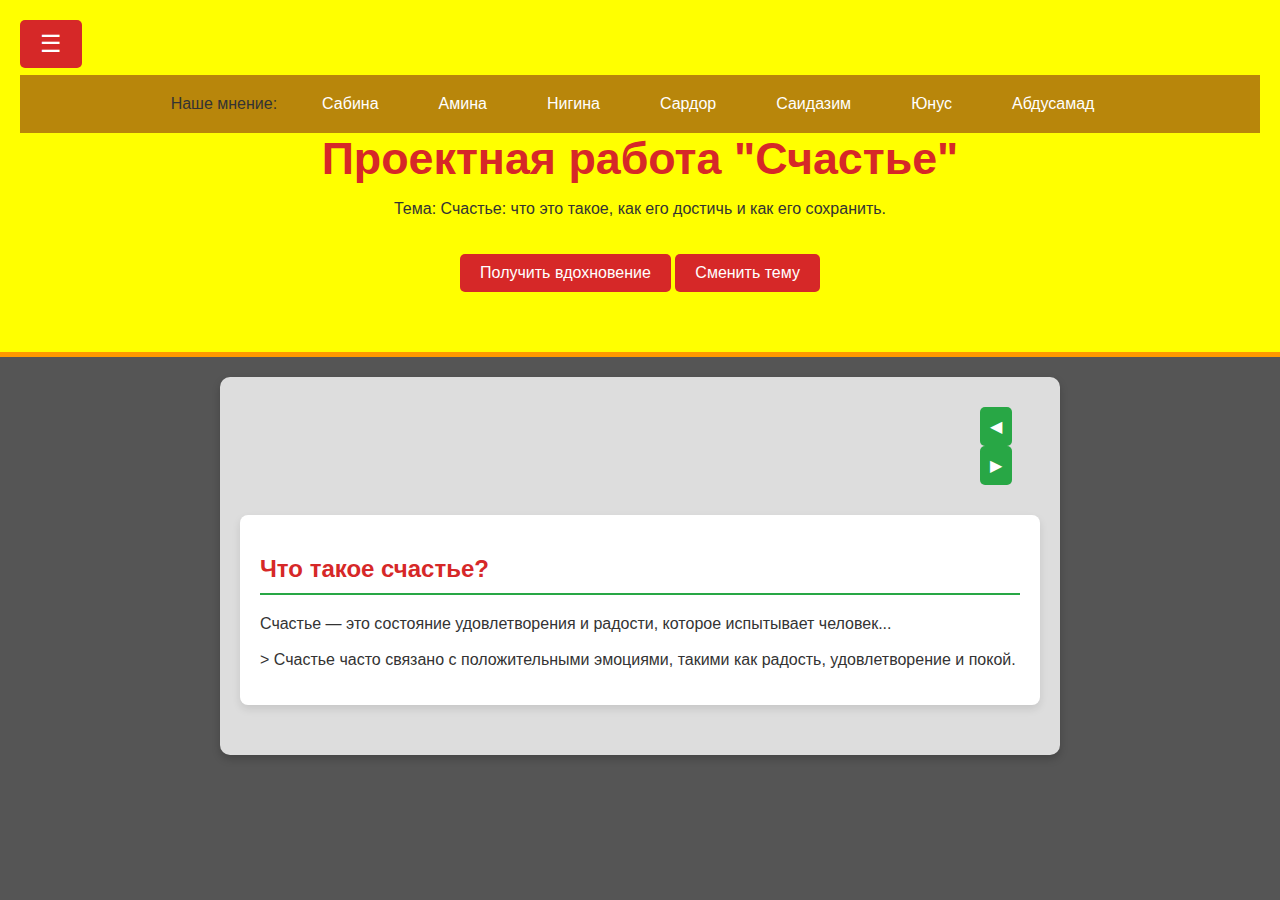
<file: index.html>
<!DOCTYPE html>
<html lang="ru">
<head>
    <meta charset="UTF-8">
    <meta name="viewport" content="width=device-width, initial-scale=1.0">
    <title>Проектная работа "Счастье"</title>
    <link rel="stylesheet" href="style.css">
</head>
<body>
    <header>
        <nav class="content">
            <ul>
                <li>Наше мнение:</li>
                <li><a href="sabina.html">Сабина</a></li>
                <li><a href="amina.html">Амина</a></li>
                <li><a href="nigina.html">Нигина</a></li>
                 <li><a href="sarik.html">Сардор</a></li> 
                <li><a href="said.html">Саидазим</a></li>
                <!-- <li><a href="azim.html">Азим</a></li> -->
                <li><a href="yns.html">Юнус</a></li>
                <!-- <li><a href="ysf.html">Юсуф</a></li> -->
                <li><a href="abdus.html">Абдусамад</a></li>
            </ul>
        </nav>
        <h1>Проектная работа "Счастье"</h1>
        <p>Тема: Счастье: что это такое, как его достичь и как его сохранить.</p>
        <button id="inspireBtn">Получить вдохновение</button>
        <button id="toggleTheme">Сменить тему</button>
    </header>

    <button id="toggleButton">☰</button>
    <div id="sidebar" class="sidebar">
        <button id="closeButton">×</button>
        <nav>
            <h2>Отделы:</h2>
            <ul>
                <li><a href="goals.html" onclick="showSection('section1')">Задачи</a></li>
                <li><a href="target.html" onclick="showSection('section2')">Цель</a></li>
                <li><a href="etap.html" onclick="showSection('section3')">Этапы работы</a></li>
                <li><a href="dop.html" onclick="showSection('section4')">Доп. идеи</a></li>
                <li><a href="result.html" onclick="showSection('section5')">Результат</a></li>
                <li><a href="video.html" onclick="showSection('section6')">Презентация</a></li>
                <li><a href="info.html" onclick="showSection('section7')">О нас</a></li>
            </ul>
        </nav>
    </div>

    <main>
        <div class="container">
            <div class="quote" id="quoteDisplay">Цитата появится здесь.</div>
            <div class="quote-controls">
                <button id="prevQuote">◀</button>
                <button id="nextQuote">▶</button>
            </div>
        </div>

        <section id="goal" class="card">
            <h2>Что такое счастье?</h2>
            <p>Счастье — это состояние удовлетворения и радости, которое испытывает человек...<br><br>>
             Счастье часто связано с положительными эмоциями, такими как радость, удовлетворение и покой.</p>
        </section>
    </main>

    <script src="script.js"></script>
</body>
</html>
</file>
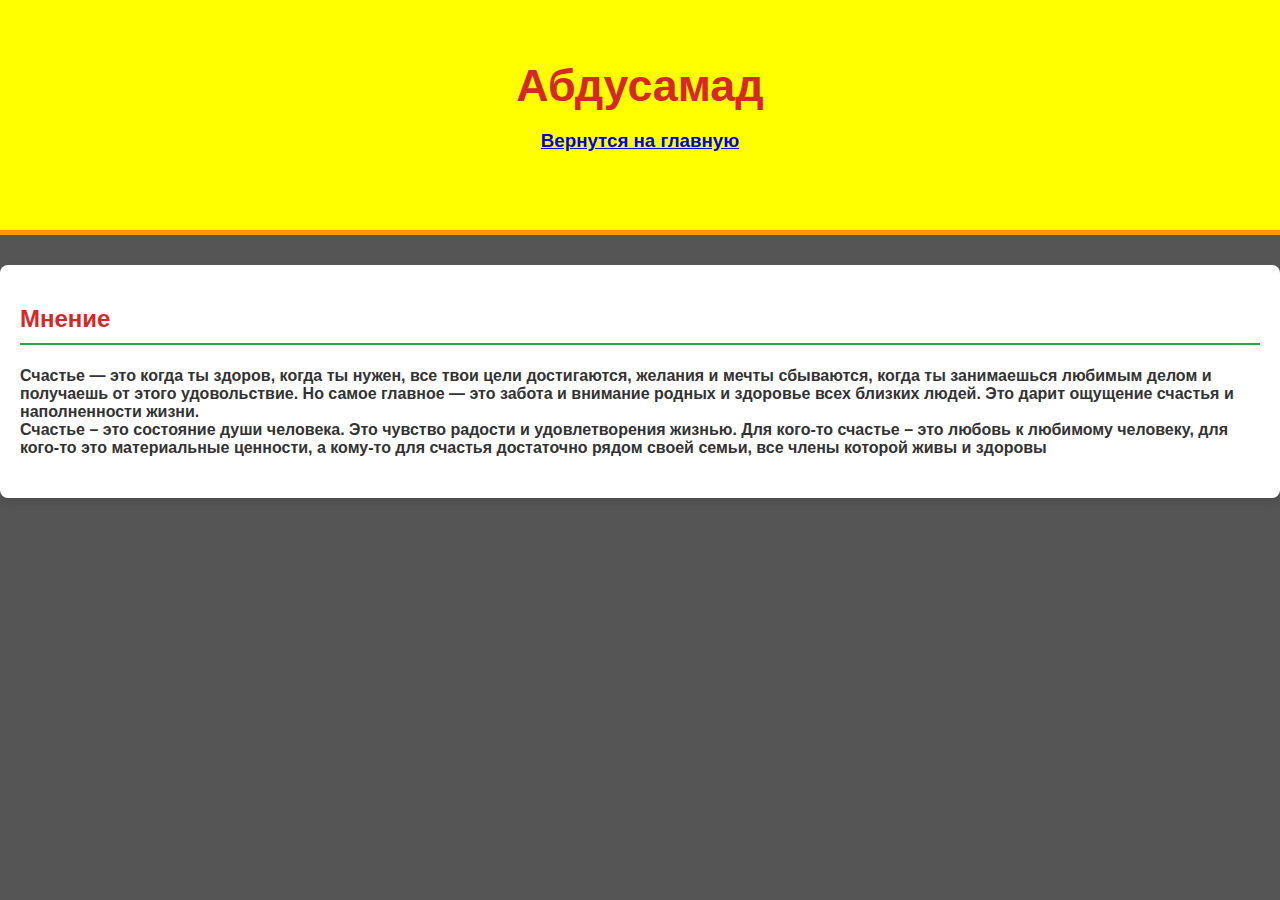
<file: abdus.html>
<!DOCTYPE html>
<html lang="en">
<head>
    <meta charset="UTF-8">
    <meta name="viewport" content="width=device-width, initial-scale=1.0">
    <link rel="stylesheet" href="style.css">
    <title>Document</title>
</head>
<body>
    <header>
        <h1>Абдусамад</h1>
        <h3 class="nnss"><a href="index.html">Вернутся на главную</a></h3>
    </header>
    <section id="tasks" class="card">
        <h2>Мнение</h2>
        <h4>Счастье — это когда ты здоров, когда ты нужен, все твои цели достигаются, желания и мечты сбываются, когда ты занимаешься любимым делом и получаешь от этого удовольствие. Но самое главное — это забота и внимание родных и здоровье всех близких людей. Это дарит ощущение счастья и наполненности жизни.<br>Счастье – это состояние души человека. Это чувство радости и удовлетворения жизнью. Для кого-то счастье – это любовь к любимому человеку, для кого-то это материальные ценности, а кому-то для счастья достаточно рядом своей семьи, все члены которой живы и здоровы</h4>
    </section>
</body>
</html>
</file>
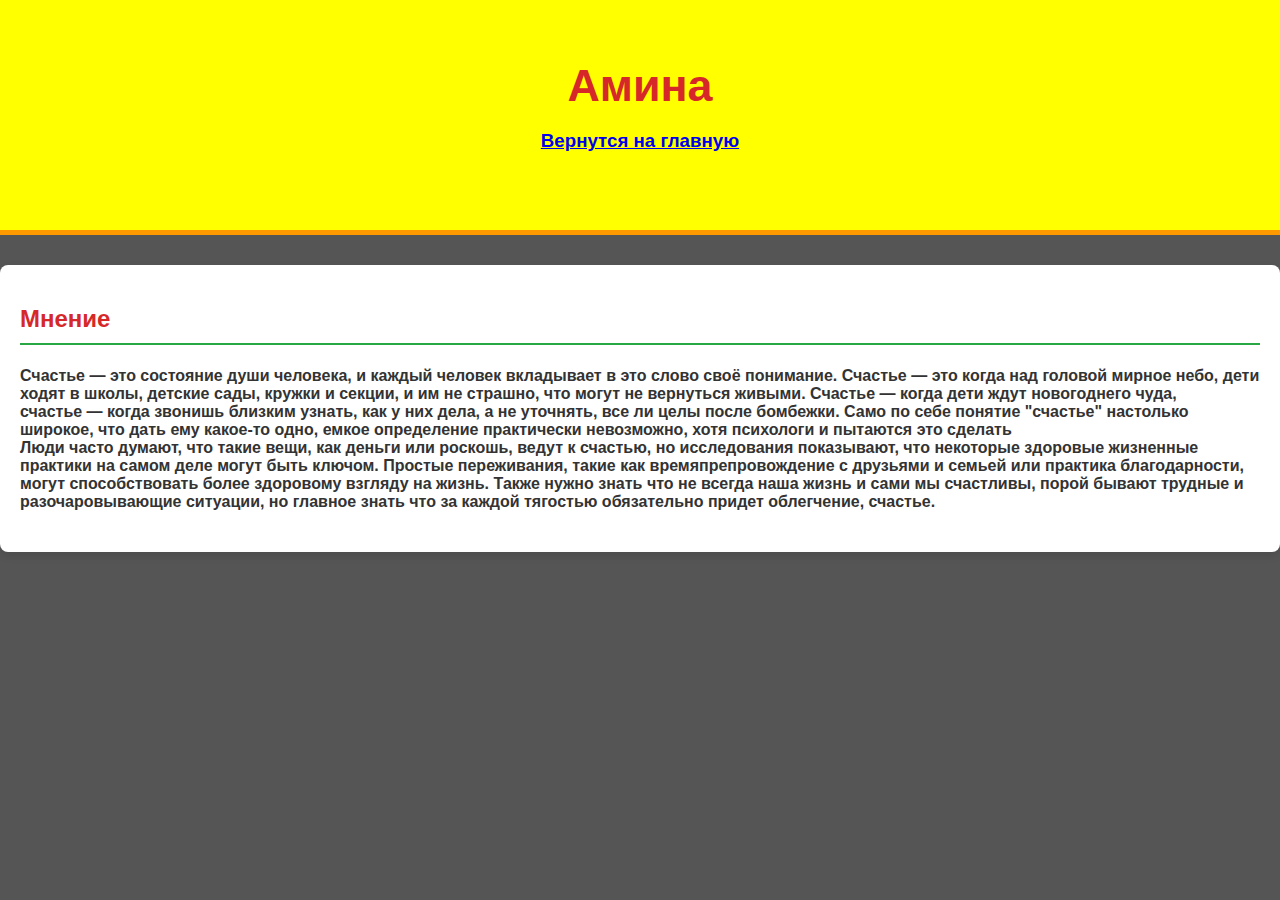
<file: amina.html>
<!DOCTYPE html>
<html lang="en">
<head>
    <meta charset="UTF-8">
    <meta name="viewport" content="width=device-width, initial-scale=1.0">
    <link rel="stylesheet" href="style.css">
    <title>Document</title>
</head>
<body>
    <header>
        <h1>Амина</h1>
        <h3 class="nnss"><a href="index.html">Вернутся на главную</a></h3>
    </header>
    <section id="tasks" class="card">
        <h2>Мнение</h2>
        <h4>Счастье — это состояние души человека, и каждый человек вкладывает в это слово своё понимание. Счастье — это когда над головой мирное небо, дети ходят в школы, детские сады, кружки и секции, и им не страшно, что могут не вернуться живыми. Счастье — когда дети ждут новогоднего чуда,<br> счастье — когда звонишь близким узнать, как у них дела, а не уточнять, все ли целы после бомбежки.
            Само по себе понятие "счастье" настолько широкое, что дать ему какое-то одно, емкое определение практически невозможно, хотя психологи и пытаются это сделать<br>
            Люди часто думают, что такие вещи, как деньги или роскошь, ведут к счастью, но исследования показывают, что некоторые здоровые жизненные практики на самом деле могут быть ключом. Простые переживания, такие как времяпрепровождение с друзьями и семьей или практика благодарности, могут способствовать более здоровому взгляду на жизнь. Также нужно знать что не всегда наша жизнь и сами мы счастливы, порой бывают трудные и разочаровывающие ситуации, но главное знать что за каждой тягостью обязательно придет облегчение, счастье.</h4>
    </section>
</body>
</html>
</file>
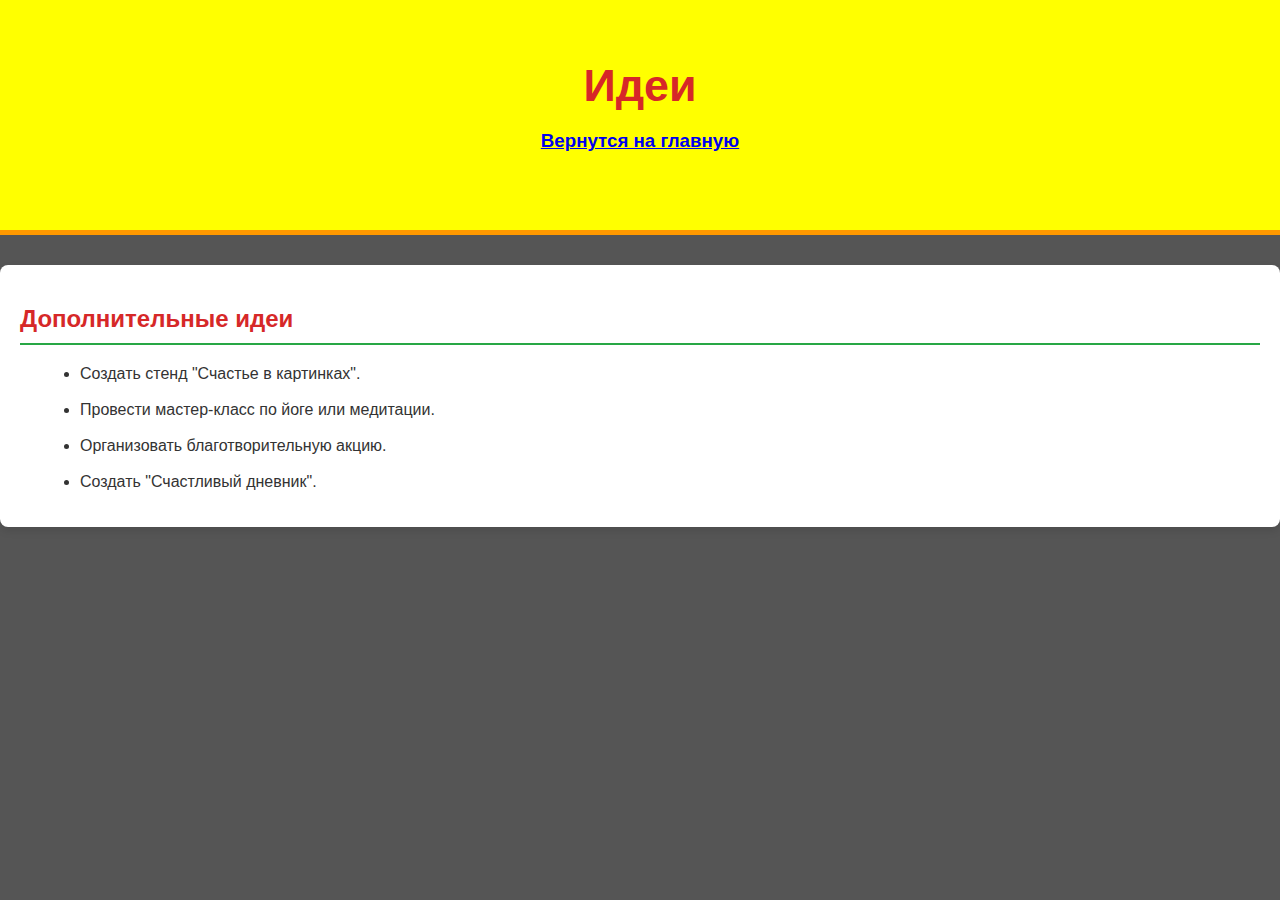
<file: dop.html>
<!DOCTYPE html>
<html lang="en">
<head>
    <meta charset="UTF-8">
    <meta name="viewport" content="width=device-width, initial-scale=1.0">
    <link rel="stylesheet" href="style.css">
    <title>Document</title>
</head>
<body>
    <header>
        <h1>Идеи</h1>
        <h3 class="nnss"><a href="index.html">Вернутся на главную</a></h3>
    </header>
    <section id="tasks" class="card">
        <h2>Дополнительные идеи</h2>
        <ul>
            <li>Создать стенд "Счастье в картинках".</li><br>
            <li>Провести мастер-класс по йоге или медитации.</li><br>
            <li>Организовать благотворительную акцию.</li><br>
            <li>Создать "Счастливый дневник".</li>
        </ul>
    </section>
</body>
</html>
</file>
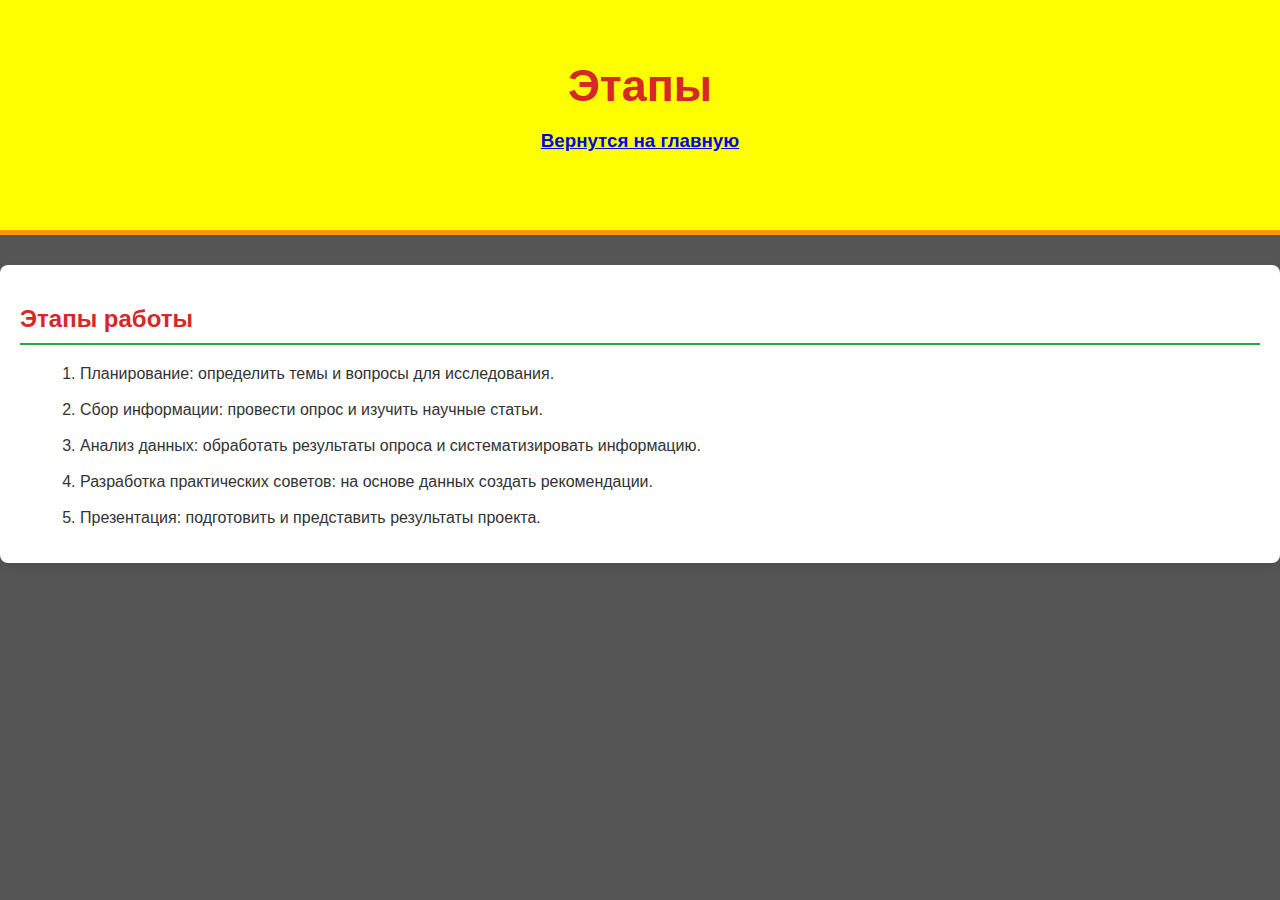
<file: etap.html>
<!DOCTYPE html>
<html lang="en">
<head>
    <meta charset="UTF-8">
    <meta name="viewport" content="width=device-width, initial-scale=1.0">
    <link rel="stylesheet" href="style.css">
    <title>Document</title>
</head>
<body>
    <header>
        <h1>Этапы</h1>
        <h3 class="nnss"><a href="index.html">Вернутся на главную</a></h3>
    </header>
    <section id="tasks" class="card">
        <h2>Этапы работы</h2>
            <ol>
                <li>Планирование: определить темы и вопросы для исследования.</li><br>
                <li>Сбор информации: провести опрос и изучить научные статьи.</li><br>
                <li>Анализ данных: обработать результаты опроса и систематизировать информацию.</li><br>
                <li>Разработка практических советов: на основе данных создать рекомендации.</li><br>
                <li>Презентация: подготовить и представить результаты проекта.</li>
            </ol>
    </section>
</body>
</html>
</file>
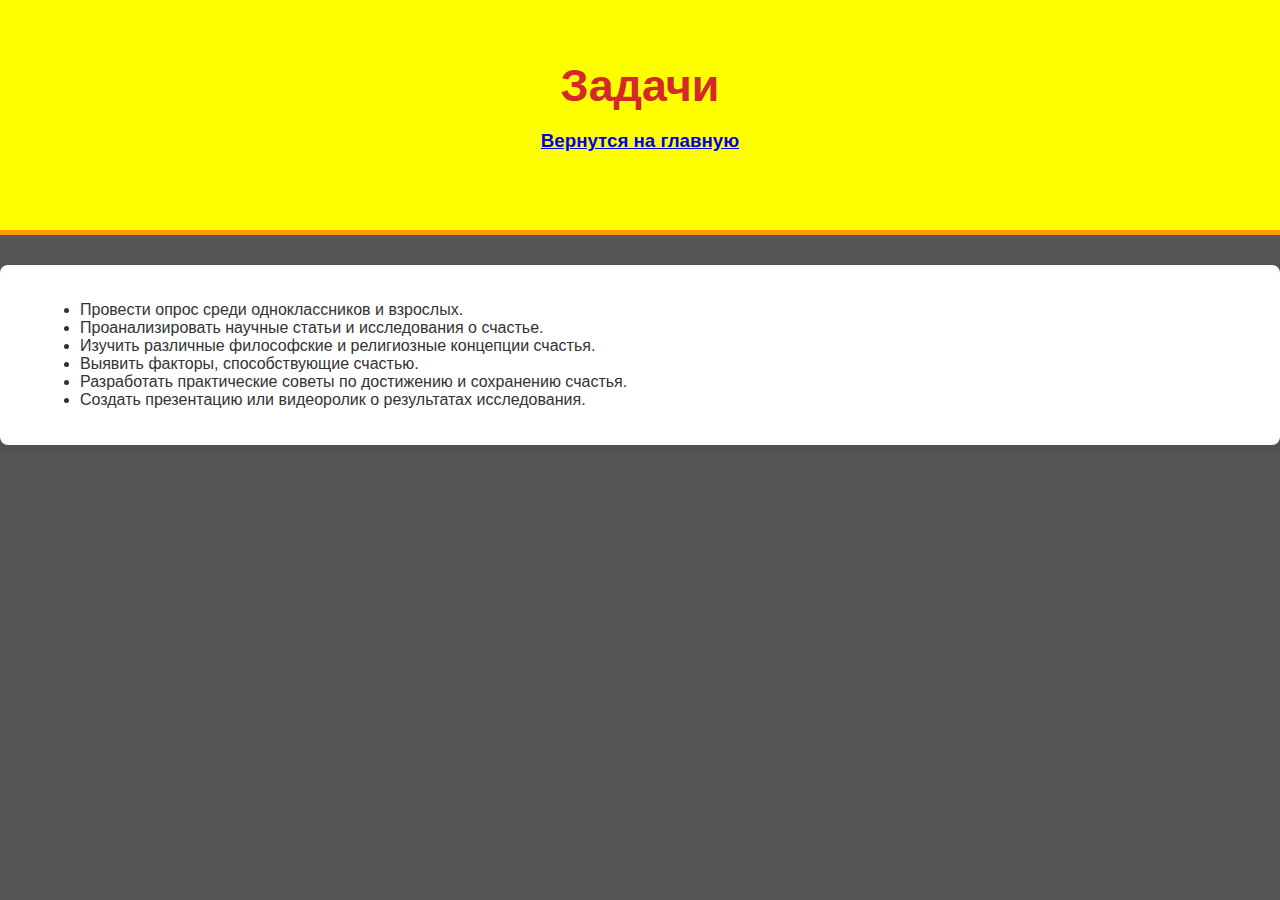
<file: goals.html>
<!DOCTYPE html>
<html lang="en">
<head>
    <meta charset="UTF-8">
    <meta name="viewport" content="width=device-width, initial-scale=1.0">
    <link rel="stylesheet" href="style.css">
    <title>Document</title>
</head>
<body>
    <header>
        <h1>Задачи</h1>
        <h3 class="nnss"><a href="index.html">Вернутся на главную</a></h3>
    </header>
    <section id="tasks" class="card">
        <ul>
            <li>Провести опрос среди одноклассников и взрослых.</li>
            <li>Проанализировать научные статьи и исследования о счастье.</li>
            <li>Изучить различные философские и религиозные концепции счастья.</li>
            <li>Выявить факторы, способствующие счастью.</li>
            <li>Разработать практические советы по достижению и сохранению счастья.</li>
            <li>Создать презентацию или видеоролик о результатах исследования.</li>
        </ul>
    </section>
</body>
</html>
</file>
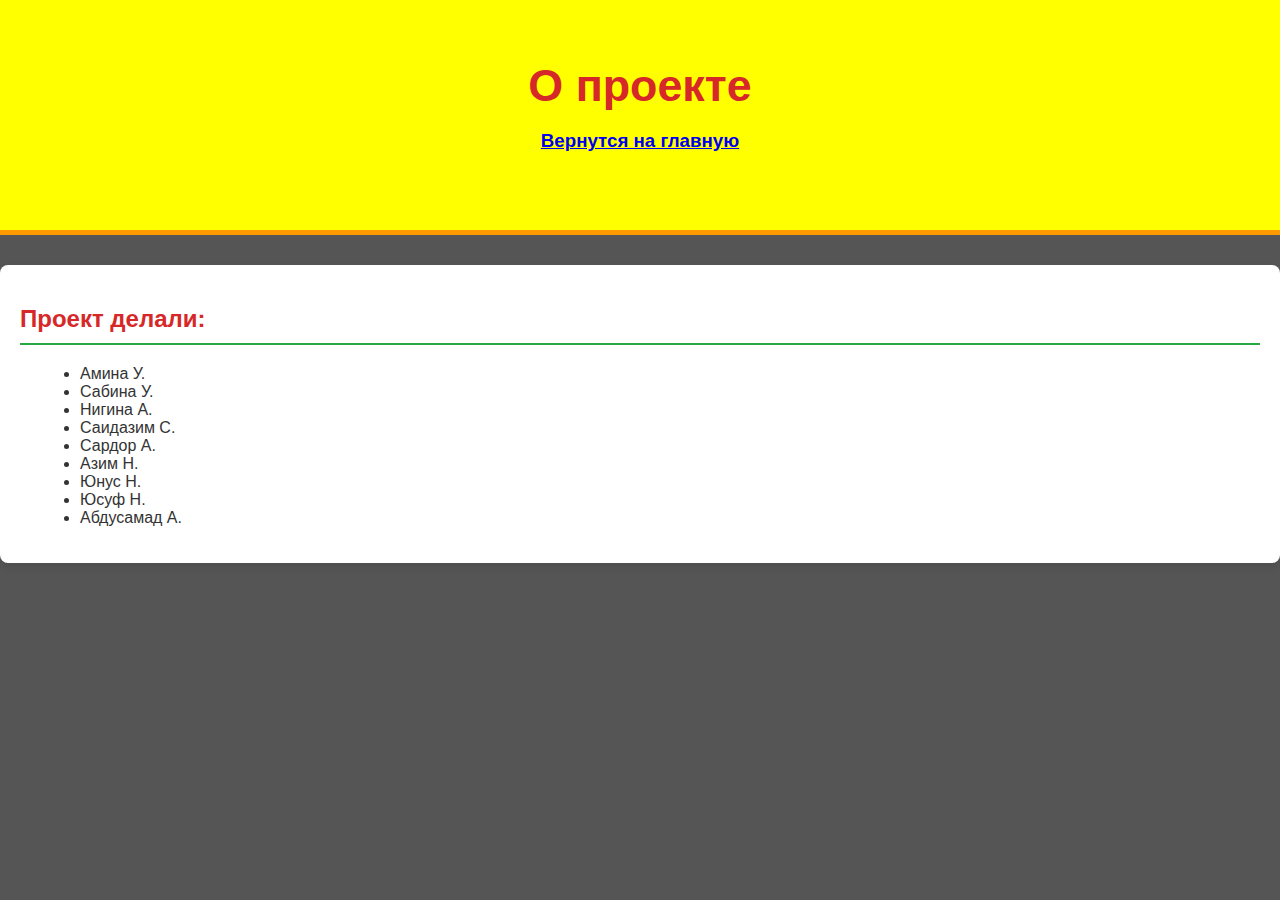
<file: info.html>
<!DOCTYPE html>
<html lang="en">
<head>
    <meta charset="UTF-8">
    <meta name="viewport" content="width=device-width, initial-scale=1.0">
    <link rel="stylesheet" href="style.css">
    <title>Document</title>
</head>
<body>
    <header>
        <h1>О проекте</h1>
        <h3 class="nnss"><a href="index.html">Вернутся на главную</a></h3>
    </header>
    <section id="tasks" class="card">
        <div class="info">
            <h2>Проект делали:</h2>
            <ul>
                <li>Амина У.</li>
                <li>Сабина У.</li>
                <li>Нигина А.</li>
                <li>Саидазим С.</li>
                <li>Сардор А.</li>
                <li>Азим Н.</li>
                <li>Юнус Н.</li>
                <li>Юсуф Н.</li>
                <li>Абдусамад А.</li>
            </ul>
        </div>
    </section>
</body>
</html>
</file>
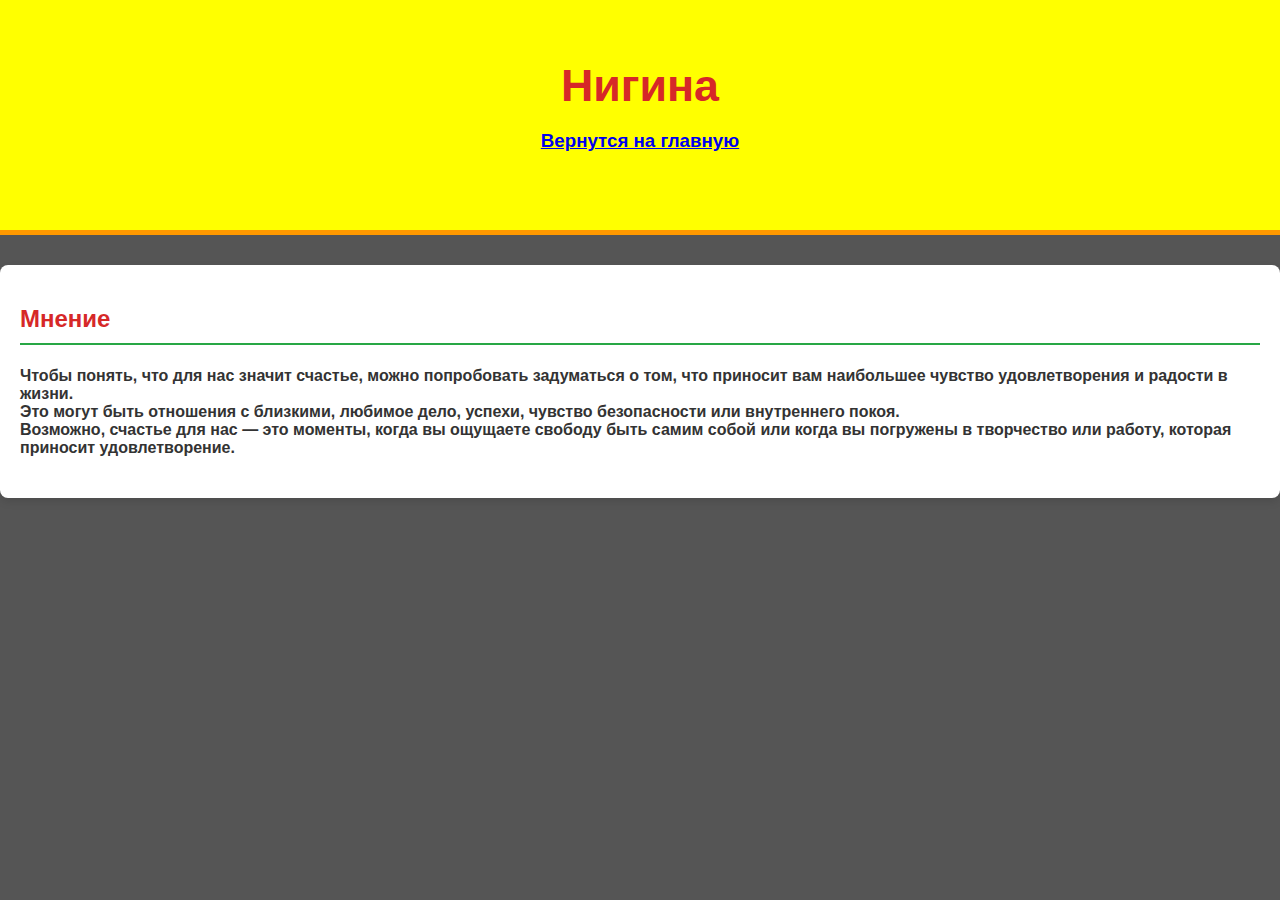
<file: nigina.html>
<!DOCTYPE html>
<html lang="en">
<head>
    <meta charset="UTF-8">
    <meta name="viewport" content="width=device-width, initial-scale=1.0">
    <link rel="stylesheet" href="style.css">
    <title>Document</title>
</head>
<body>
    <header>
        <h1>Нигина</h1>
        <h3 class="nnss"><a href="index.html">Вернутся на главную</a></h3>
    </header>
    <section id="tasks" class="card">
        <h2>Мнение</h2>
        <h4>Чтобы понять, что для нас значит счастье, можно попробовать задуматься о том, что приносит вам наибольшее чувство удовлетворения и радости в жизни.<br> Это могут быть отношения с близкими, любимое дело, успехи, чувство безопасности или внутреннего покоя.<br> Возможно, счастье для нас — это моменты, когда вы ощущаете свободу быть самим собой или когда вы погружены в творчество или работу, которая приносит удовлетворение.</h4>
    </section>
</body>
</html>
</file>
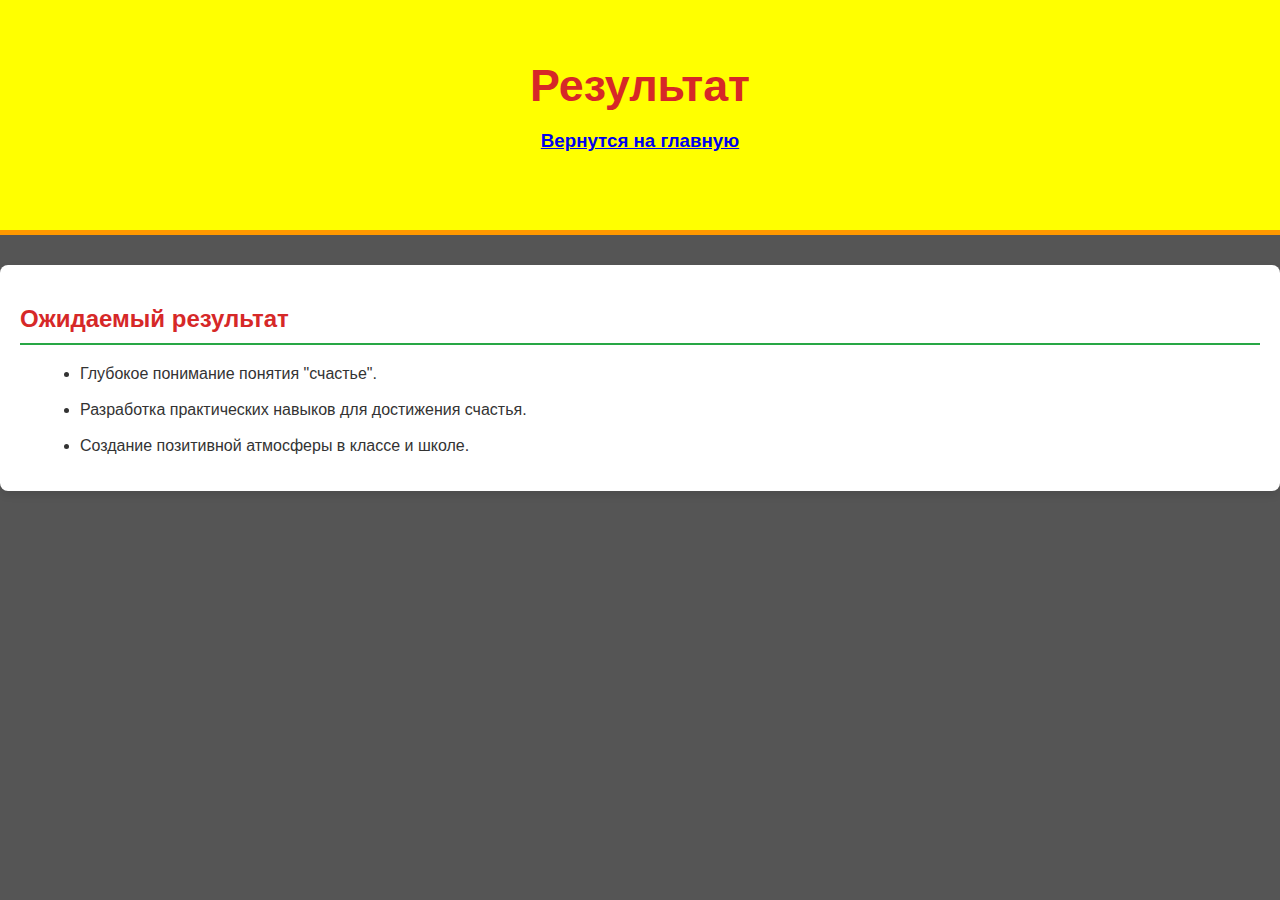
<file: result.html>
<!DOCTYPE html>
<html lang="en">
<head>
    <meta charset="UTF-8">
    <meta name="viewport" content="width=device-width, initial-scale=1.0">
    <link rel="stylesheet" href="style.css">
    <title>Document</title>
</head>
<body>
    <header>
        <h1>Результат</h1>
        <h3 class="nnss"><a href="index.html">Вернутся на главную</a></h3>
    </header>
    <section id="tasks" class="card">
        <h2>Ожидаемый результат</h2>
        <ul>
            <li>Глубокое понимание понятия "счастье".</li><br>
            <li>Разработка практических навыков для достижения счастья.</li><br>
            <li>Создание позитивной атмосферы в классе и школе.</li>
        </ul>
    </section>
</body>
</html>
</file>
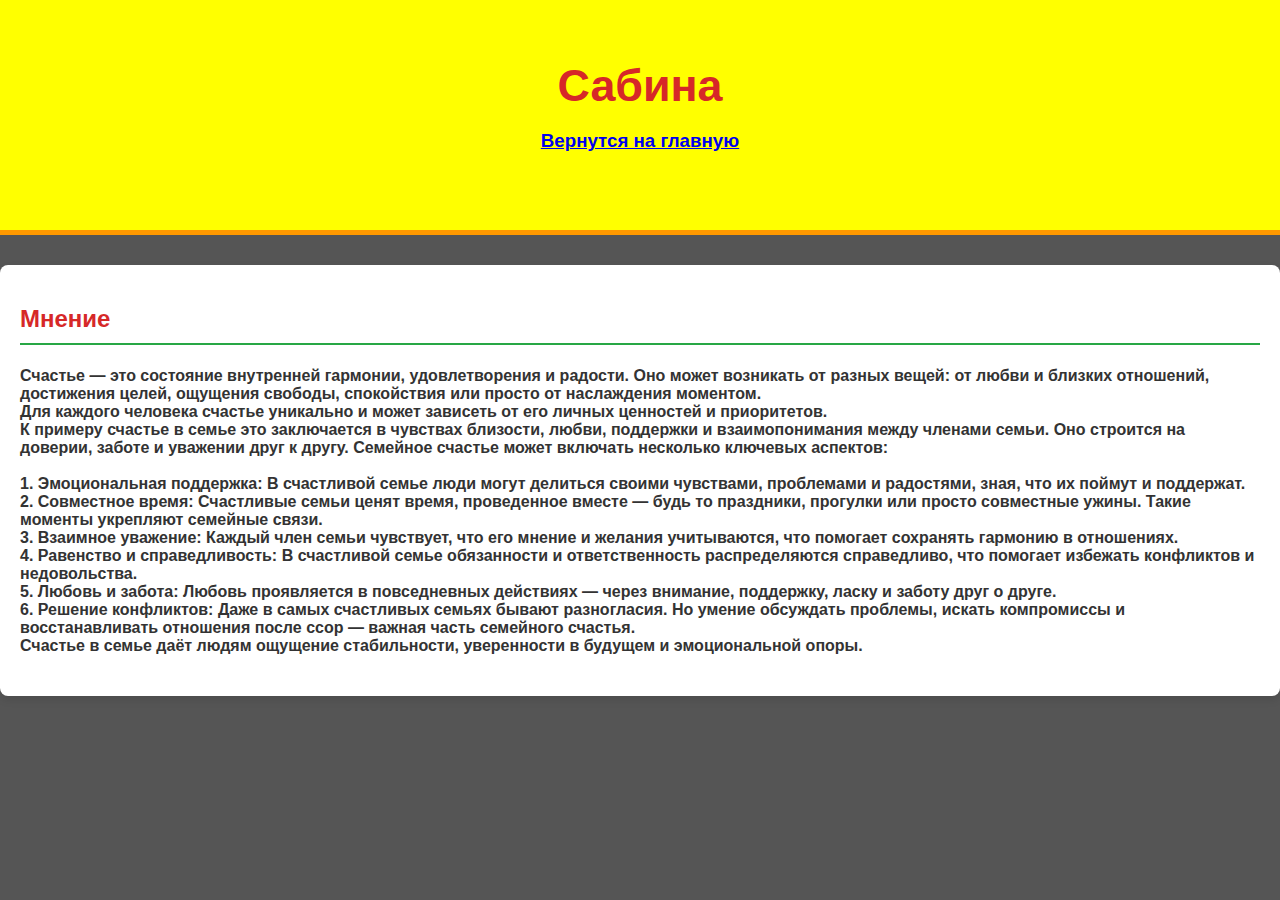
<file: sabina.html>
<!DOCTYPE html>
<html lang="en">
<head>
    <meta charset="UTF-8">
    <meta name="viewport" content="width=device-width, initial-scale=1.0">
    <link rel="stylesheet" href="style.css">
    <title>Document</title>
</head>
<body>
    <header>
        <h1>Сабина</h1>
        <h3 class="nnss"><a href="index.html">Вернутся на главную</a></h3>
    </header>
    <section id="tasks" class="card">
        <h2>Мнение</h2>
        <h4>Счастье — это состояние внутренней гармонии, удовлетворения и радости. Оно может возникать от разных вещей: от любви и близких отношений, достижения целей, ощущения свободы, спокойствия или просто от наслаждения моментом.<br> Для каждого человека счастье уникально и может зависеть от его личных ценностей и приоритетов.<br>
            К примеру счастье в семье это заключается в чувствах близости, любви, поддержки и взаимопонимания между членами семьи. Оно строится на доверии, заботе и уважении друг к другу. Семейное счастье может включать несколько ключевых аспектов:<br><br>
            
             1. Эмоциональная поддержка: В счастливой семье люди могут делиться своими чувствами, проблемами и радостями, зная, что их поймут и поддержат.<br>
             2. Совместное время: Счастливые семьи ценят время, проведенное вместе — будь то праздники, прогулки или просто совместные ужины. Такие моменты укрепляют семейные связи.<br>
             3. Взаимное уважение: Каждый член семьи чувствует, что его мнение и желания учитываются, что помогает сохранять гармонию в отношениях.<br>
             4. Равенство и справедливость: В счастливой семье обязанности и ответственность распределяются справедливо, что помогает избежать конфликтов и недовольства.<br>
             5. Любовь и забота: Любовь проявляется в повседневных действиях — через внимание, поддержку, ласку и заботу друг о друге.<br>
             6. Решение конфликтов: Даже в самых счастливых семьях бывают разногласия. Но умение обсуждать проблемы, искать компромиссы и восстанавливать отношения после ссор — важная часть семейного счастья.<br>
            Счастье в семье даёт людям ощущение стабильности, уверенности в будущем и эмоциональной опоры.</h4>
    </section>
</body>
</html>
</file>
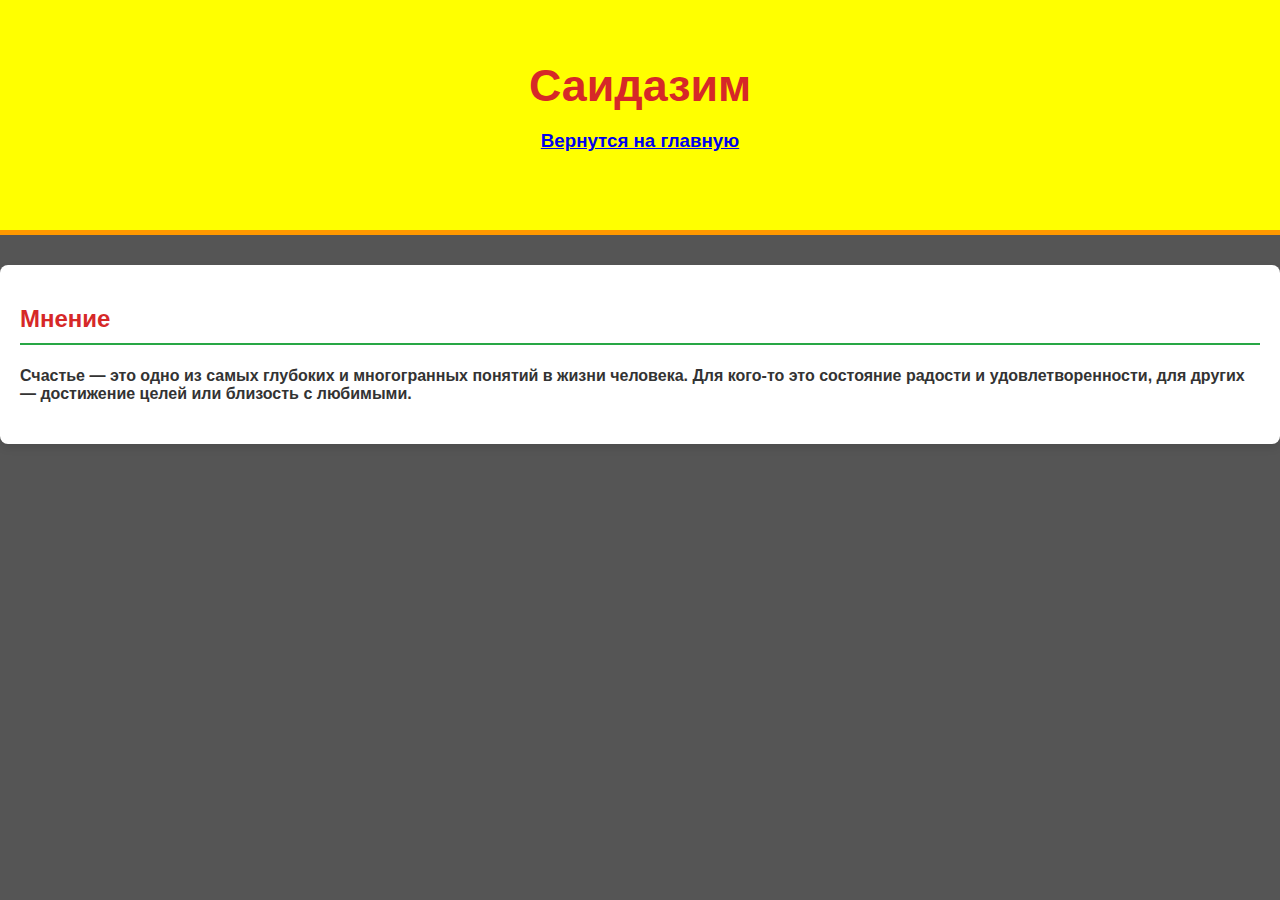
<file: said.html>
<!DOCTYPE html>
<html lang="en">
<head>
    <meta charset="UTF-8">
    <meta name="viewport" content="width=device-width, initial-scale=1.0">
    <link rel="stylesheet" href="style.css">
    <title>Document</title>
</head>
<body>
    <header>
        <h1>Саидазим</h1>
        <h3 class="nnss"><a href="index.html">Вернутся на главную</a></h3>
    </header>
    <section id="tasks" class="card">
        <h2>Мнение</h2>
        <h4>Счастье — это одно из самых глубоких и многогранных понятий в жизни человека. Для кого-то это состояние радости и удовлетворенности, для других — достижение целей или близость с любимыми.</h4>
    </section>
</body>
</html>
</file>
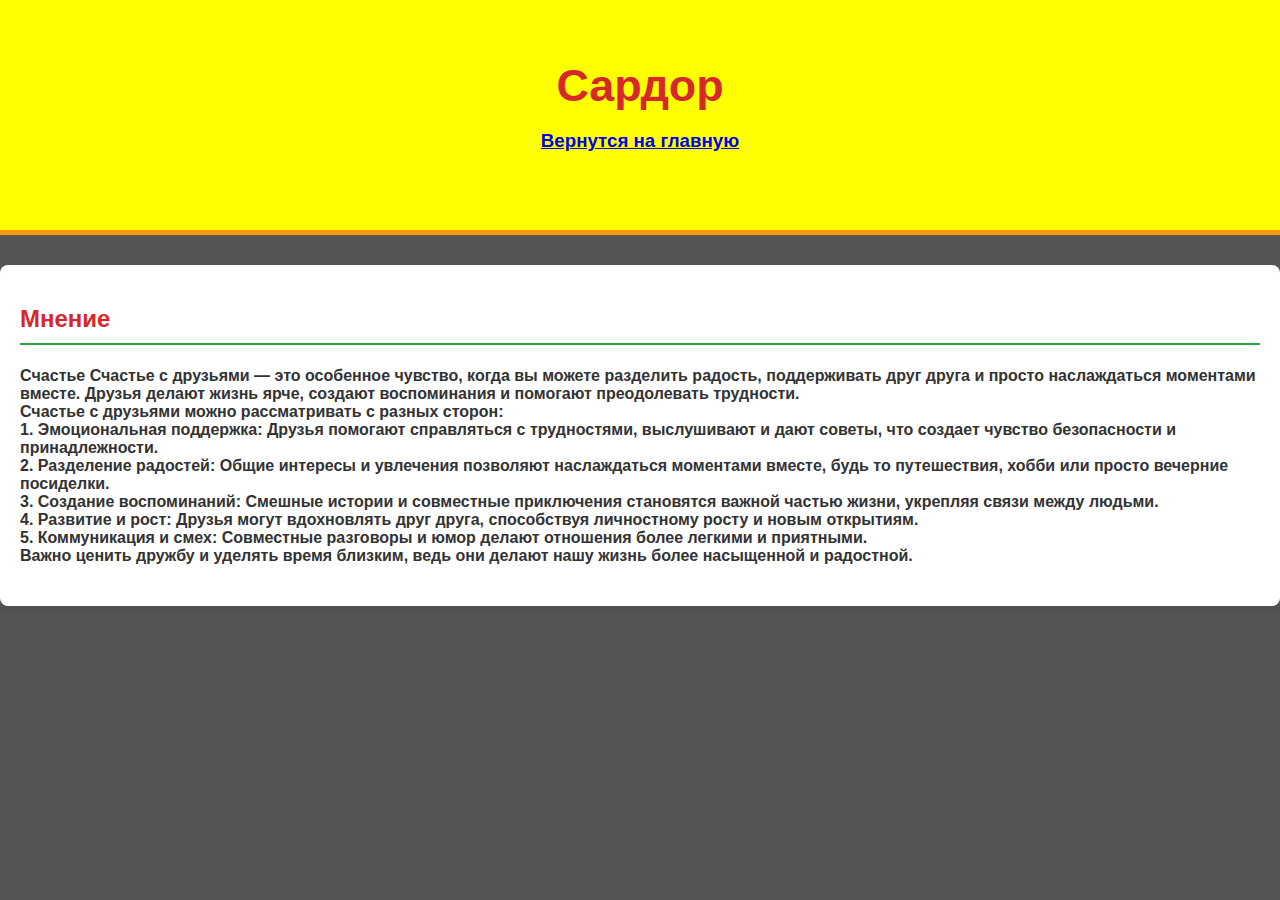
<file: sarik.html>
<!DOCTYPE html>
<html lang="en">
<head>
    <meta charset="UTF-8">
    <meta name="viewport" content="width=device-width, initial-scale=1.0">
    <link rel="stylesheet" href="style.css">
    <title>Document</title>
</head>
<body>
    <header>
        <h1>Сардор</h1>
        <h3 class="nnss"><a href="index.html">Вернутся на главную</a></h3>
    </header>
    <section id="tasks" class="card">
        <h2>Мнение</h2>
        <h4>Cчастье

            Счастье с друзьями — это особенное чувство, когда вы можете разделить радость, поддерживать друг друга и просто наслаждаться моментами вместе. Друзья делают жизнь ярче, создают воспоминания и помогают преодолевать трудности.<br> 
            
            Счастье с друзьями можно рассматривать с разных сторон:<br>
            
             1. Эмоциональная поддержка: Друзья помогают справляться с трудностями, выслушивают и дают советы, что создает чувство безопасности и принадлежности.<br>
             2. Разделение радостей: Общие интересы и увлечения позволяют наслаждаться моментами вместе, будь то путешествия, хобби или просто вечерние посиделки.<br>
             3. Создание воспоминаний: Смешные истории и совместные приключения становятся важной частью жизни, укрепляя связи между людьми.<br>
             4. Развитие и рост: Друзья могут вдохновлять друг друга, способствуя личностному росту и новым открытиям.<br>
             5. Коммуникация и смех: Совместные разговоры и юмор делают отношения более легкими и приятными.<br>
            
            Важно ценить дружбу и уделять время близким, ведь они делают нашу жизнь более насыщенной и радостной.</h4>
    </section>
</body>
</html>
</file>
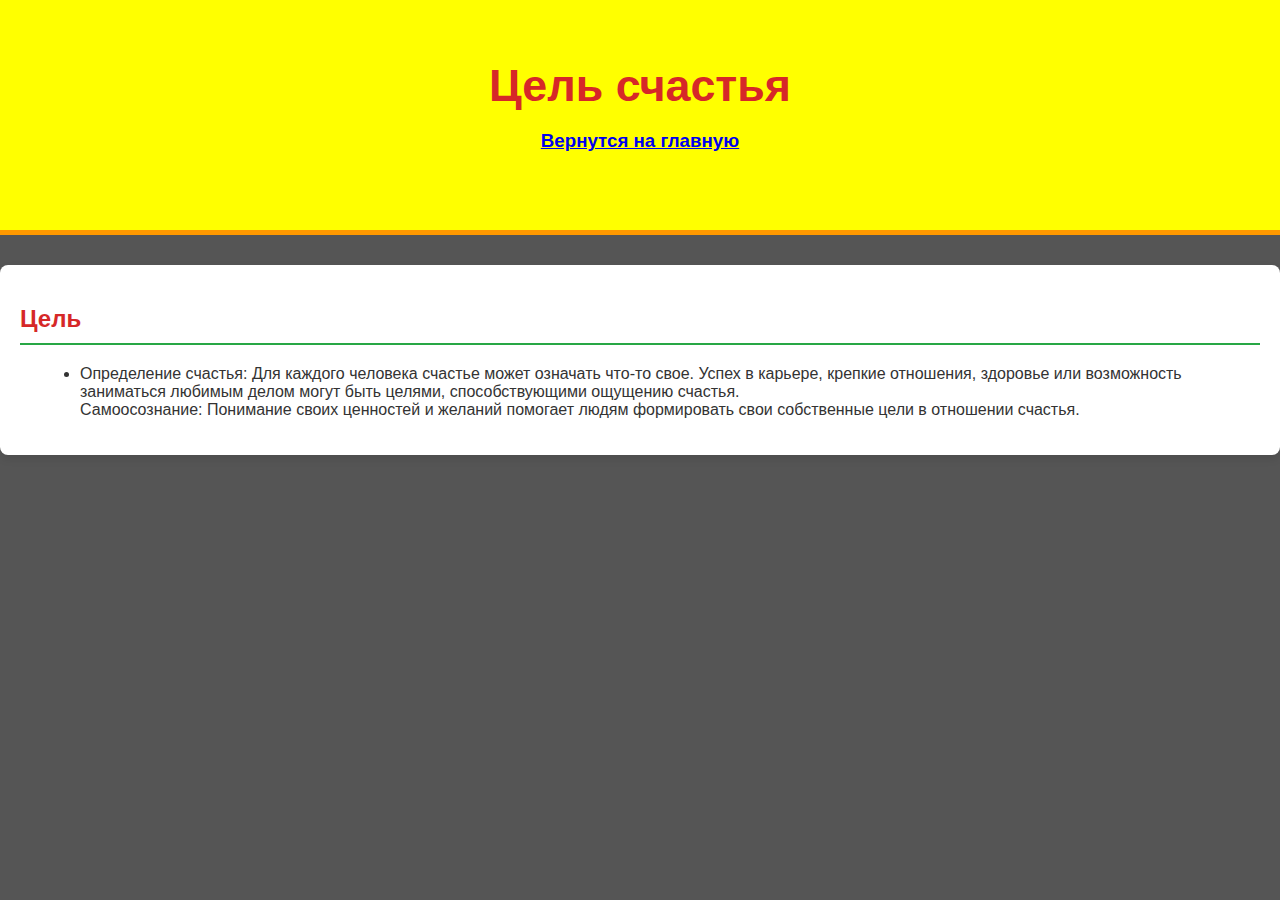
<file: target.html>
<!DOCTYPE html>
<html lang="en">
<head>
    <meta charset="UTF-8">
    <meta name="viewport" content="width=device-width, initial-scale=1.0">
    <link rel="stylesheet" href="style.css">
    <title>Document</title>
</head>
<body>
    <header>
        <h1>Цель счастья</h1>
        <h3 class="nnss"><a href="index.html">Вернутся на главную</a></h3>
    </header>
    <section id="tasks" class="card">
        <h2>Цель</h2>
        <ul>
            <li>Определение счастья: Для каждого человека счастье может означать что-то свое. Успех в карьере, крепкие отношения, здоровье или возможность заниматься любимым делом могут быть целями, способствующими ощущению счастья.<br>
                Самоосознание: Понимание своих ценностей и желаний помогает людям формировать свои собственные цели в отношении счастья.</li>
        </ul>
    </section>
</body>
</html>
</file>
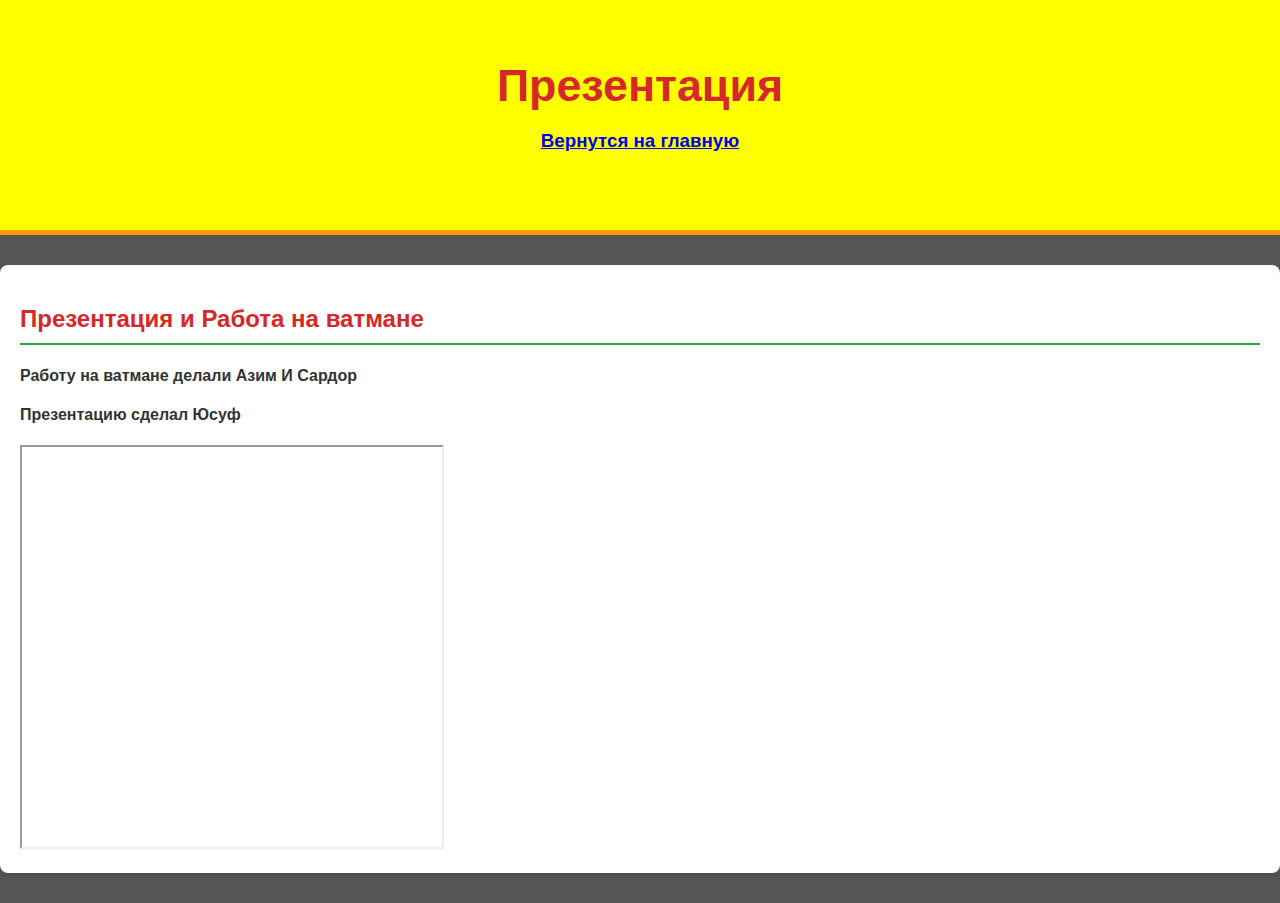
<file: video.html>
<!DOCTYPE html>
<html lang="en">
<head>
    <meta charset="UTF-8">
    <meta name="viewport" content="width=device-width, initial-scale=1.0">
    <link rel="stylesheet" href="style.css">
    <title>Document</title>
    <header>
        <h1>Презентация</h1>
        <h3 class="nnss"><a href="index.html">Вернутся на главную</a></h3>
    </header>
    <section id="tasks" class="card">
        <h2>Презентация и Работа на ватмане</h2>
        <h4>Работу на ватмане делали Азим И Сардор</h4>
        <h4>Презентацию сделал Юсуф</h4>
        <iframe src="project.pdf"  width="420" height="400"></iframe>
    </section>
</body>
</html>
</file>
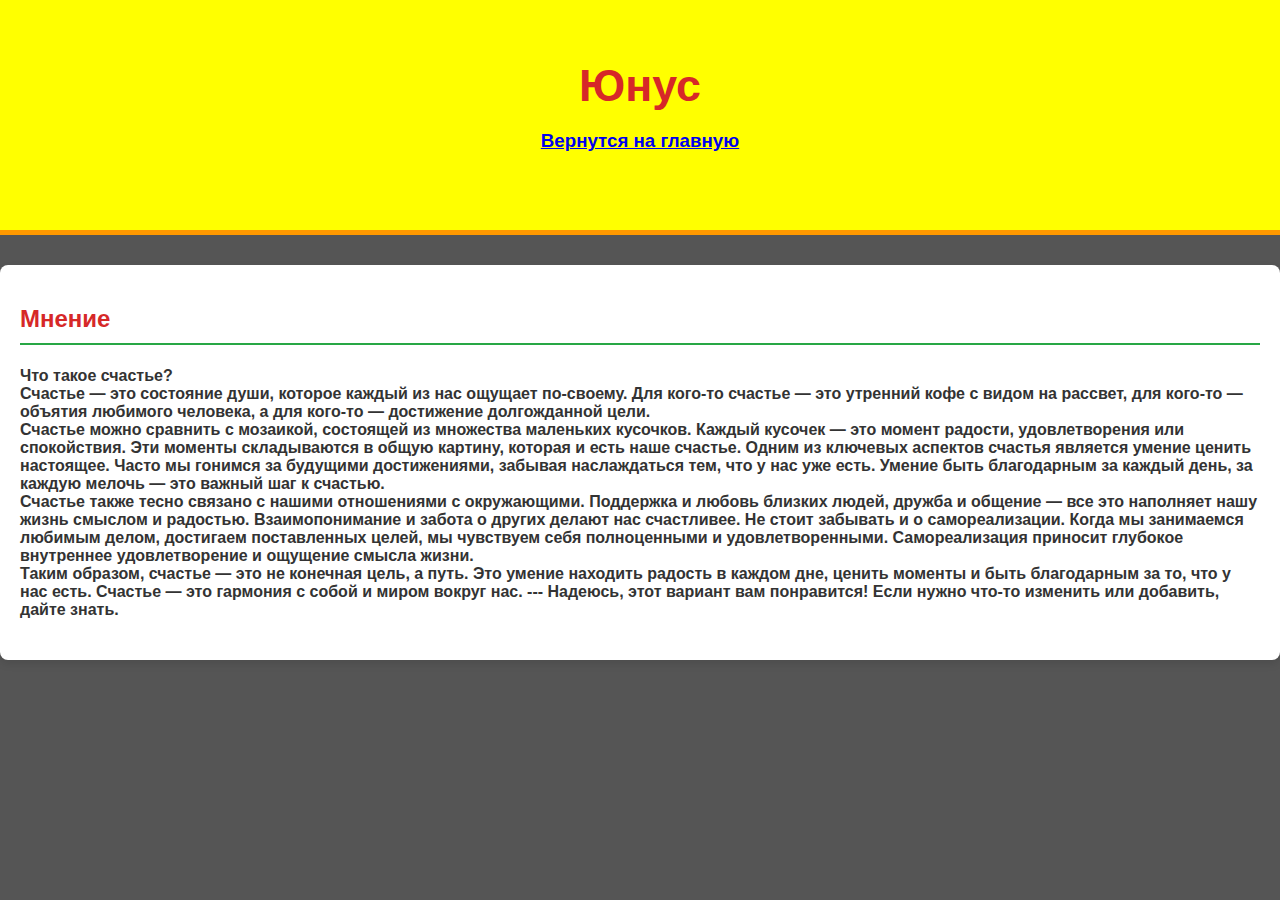
<file: yns.html>
<!DOCTYPE html>
<html lang="en">
<head>
    <meta charset="UTF-8">
    <meta name="viewport" content="width=device-width, initial-scale=1.0">
    <link rel="stylesheet" href="style.css">
    <title>Document</title>
</head>
<body>
    <header>
        <h1>Юнус</h1>
        <h3 class="nnss"><a href="index.html">Вернутся на главную</a></h3>
    </header>
    <section id="tasks" class="card">
        <h2>Мнение</h2>
        <h4>Что такое счастье?<br>

            Счастье — это состояние души, которое каждый из нас ощущает по-своему. Для кого-то счастье — это утренний кофе с видом на рассвет, для кого-то — объятия любимого человека, а для кого-то — достижение долгожданной цели.<br>
            
            Счастье можно сравнить с мозаикой, состоящей из множества маленьких кусочков. Каждый кусочек — это момент радости, удовлетворения или спокойствия. Эти моменты складываются в общую картину, которая и есть наше счастье.
            
            Одним из ключевых аспектов счастья является умение ценить настоящее. Часто мы гонимся за будущими достижениями, забывая наслаждаться тем, что у нас уже есть. Умение быть благодарным за каждый день, за каждую мелочь — это важный шаг к счастью.<br>
            
            Счастье также тесно связано с нашими отношениями с окружающими. Поддержка и любовь близких людей, дружба и общение — все это наполняет нашу жизнь смыслом и радостью. Взаимопонимание и забота о других делают нас счастливее.
            
            Не стоит забывать и о самореализации. Когда мы занимаемся любимым делом, достигаем поставленных целей, мы чувствуем себя полноценными и удовлетворенными. Самореализация приносит глубокое внутреннее удовлетворение и ощущение смысла жизни.<br>
            
            Таким образом, счастье — это не конечная цель, а путь. Это умение находить радость в каждом дне, ценить моменты и быть благодарным за то, что у нас есть. Счастье — это гармония с собой и миром вокруг нас.
            
            ---
            
            Надеюсь, этот вариант вам понравится! Если нужно что-то изменить или добавить, дайте знать.</h4>
    </section>
</body>
</html>
</file>
<file: style.css>
body {
    font-family: 'Arial', sans-serif;
    margin: 0;
    padding: 0;
    background-color: #555;
    background-size: cover; 
    color: #333;
    transition: background-color 0.3s, color 0.3s;
    overflow-y: scroll;
}

nav {
    background-color: darkgoldenrod;
    padding: 15px;
}

nav ul {
    list-style-type: none;
    padding: 0;
    margin: 0;
    display: flex;
    flex-wrap: wrap;
    justify-content: center;
}

nav li {
    margin: 0 15px;
}

nav a {
    color: white;
    text-decoration: none;
    padding: 10px 15px;
    border-radius: 5px;
    transition: background-color 0.3s;
}

nav a:hover {
    background-color: #555;
}

.content {
    padding: 20px;
    text-align: center;
    margin-top: 15px;
}

header {
    background-color: rgba(255, 204, 0, 0.9);
    text-align: center;
    padding: 60px 20px;
    border-bottom: 5px solid #ff9900; 
}

h1 {
    font-size: 2.8em;
    margin: 0;
    color: #d62828; 
}

h2 {
    color: #d62828; 
    border-bottom: 2px solid #28a745; 
    padding-bottom: 10px;
}

main {
    padding: 20px;
    max-width: 800px;
    margin: 20px auto;
    background-color: rgba(255, 255, 255, 0.8);
    border-radius: 10px; 
    box-shadow: 0 4px 8px rgba(0, 0, 0, 0.2); 
}


.info {
    align-items: center;
    justify-content: center;
}

.slider {
    position: relative;
    background-color: #ffffff;
    border-radius: 10px;
    padding: 20px;
    text-align: center;
    margin: 20px 0;
    box-shadow: 0 4px 8px rgba(0, 0, 0, 0.1);
}

.container {
    display: flex;
}

.sidebar {
    width: 200px; 
    background-color: blue;
    padding: 20px;
}

.sidebar ul {
    list-style-type: none;
}

.sidebar li {
    padding: 10px;
    border-bottom: 1px solid darkblue;
    margin: 20px; 
}

.sidebar li:hover {
    background-color: darkblue;
    color: blue;
}

.content {
    flex-grow: 1; 
    padding: 20px;
}

.quote {
    font-size: 1.5em;
    color: blue;
    opacity: 0;
    animation: fadeIn 0.5s forwards;
}

.quote-controls {
    margin-top: 10px;
}

.quote-controls button {
    background-color: #28a745; 
    color: white;
    border: none;
    padding: 10px;
    border-radius: 5px;
    cursor: pointer;
    margin: 0 5px;
    transition: background-color 0.3s;
}

.quote-controls button:hover {
    background-color: #218838; 
}

.card {
    margin: 30px 0;
    padding: 20px;
    background-color: #ffffff;
    border-radius: 8px;
    box-shadow: 0 4px 8px rgba(0, 0, 0, 0.1);
    transition: transform 0.3s;
}

.card:hover {
    transform: scale(1.02);
    border-left: 5px solid #d62828; 
}

ul, ol {
    margin-left: 20px;
}

button {
    background-color: #d62828; 
    color: white;
    border: none;
    padding: 10px 20px;
    border-radius: 5px;
    cursor: pointer;
    font-size: 16px;
    margin-top: 20px;
    transition: background-color 0.3s;
}

button:hover {
    background-color: #a51c1c; 
}

footer {
    background-color: #333;
    color: white;
    text-align: center;
    padding: 15px;
    position: relative;
    bottom: 0;
    width: 100%;
}

footer p {
    margin: 0;
}


@keyframes fadeIn {
    from {
        opacity: 0;
    }
    to {
        opacity: 1;
    }
}


body.dark {
    background-color: #333;
    color: #f5f5f5;
}

body.dark header {
    background-color: rgba(255, 204, 0, 0.8);
}

body.dark .card {
    background-color: #444;
    color: #f5f5f5;
}

body.dark footer {
    background-color: #222;
}


header {
    background-color: yellow; 
    text-align: center;
    padding: 60px 20px;
    border-bottom: 5px solid #ff9900; 
    margin-bottom: 20px; 
}



#toggleButton {
    font-size: 24px;
    margin: 10px;
    cursor: pointer;
    position: fixed; 
    top: 10px;
    left: 10px;
    z-index: 1001;
}

.sidebar {
    position: fixed;
    top: 0;
    left: -250px; 
    width: 250px;
    height: 100%;
    background-color: #333;
    color: white;
    transition: left 0.3s ease;
    padding: 20px;
    z-index: 1000; 
}

.sidebar.open {
    left: 0; 
}

#closeButton {
    background: none;
    border: none;
    color: white;
    font-size: 24px;
    cursor: pointer;
}

nav {
    margin-top: 20px;
}

nav ul {
    list-style: none;
    padding: 0;
}

nav a {
    color: white;
    text-decoration: none;
}

nav a:hover {
    text-decoration: underline;
}

main {
    padding: 20px;
}


@media (max-width: 600px) {
    .sidebar {
        width: 100%; 
    }

    #toggleButton {
        font-size: 28px; 
    }

    header {
        padding: 10px; 
    }

    h1 {
        font-size: 2em; 
    }

    h2 {
        font-size: 1.5em; 
    }

    nav ul {
        flex-direction: column; 
        align-items: center; 
    }

    nav li {
        margin: 5px 0; 
    }

    nav a {
        padding: 10px; 
    }

    .card {
        margin: 20px 0; 
    }
}




.sidebar {
    display: none; 
}


.sidebar.open {
    display: block; 
    position: fixed;
    top: 0;
    left: 0; 
    width: 250px; 
    height: 100%;
    background-color: #333;
    color: white;
    padding: 20px;
    z-index: 1000; 
    overflow-y: scroll;
}

@media (max-width: 600px) {
    header {
        background: darkorange; 
    }
}
</file>
